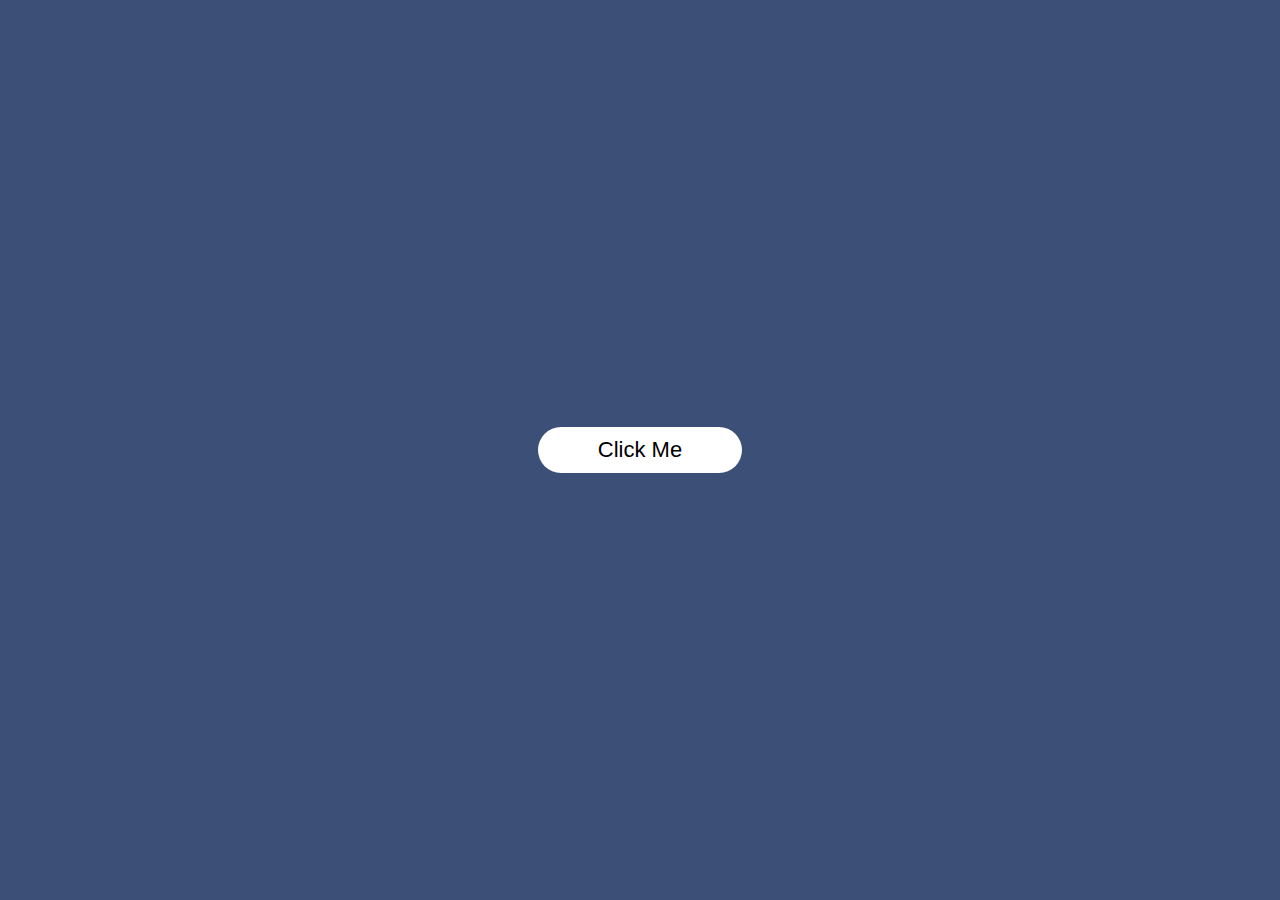
<file: modal/index.html>
<!DOCTYPE html>
<html lang="en">
  <head>
    <meta charset="UTF-8" />
    <meta http-equiv="X-UA-Compatible" content="IE=edge" />
    <meta name="viewport" content="width=device-width, initial-scale=1.0" />
    <title>Modal</title>
    <style>
      * {
        margin: 0;
        padding: 0;
        box-sizing: border-box;
        font-family: "Poppins", sans-serif;
      }
      .container {
        width: 100%;
        height: 100vh;
        background: #3c5077;
        display: flex;
        align-items: center;
        justify-content: center;
      }
      .btn {
        padding: 10px 60px;
        background: #fff;
        border: 0;
        outline: none;
        cursor: pointer;
        font-size: 22px;
        font-weight: 500;
        border-radius: 30px;
      }
      .popup {
        width: 400px;
        background: #fff;
        border-radius: 6px;
        position: absolute;
        top: 0;
        left: 50%;
        transform: translate(-50%, -50%) scale(0.1);
        text-align: center;
        padding: 0 30px 30px;
        color: #333;
        visibility: hidden;
        transition: transform 0.4s, top 0.4s;
      }
      .popupOpen {
        transform: translate(-50%, -50%) scale(1);
        visibility: visible;
        top: 50%;
      }
      .popup > img {
        width: 100px;
        margin-top: -50px;
        border-radius: 50%;
        box-shadow: 0 2px 5px rgba(0, 0, 0, 0.2);
        margin-bottom: 20px;
      }
      .popup h2 {
        font-size: 38px;
        font-weight: 500;
        margin: 30px 0 10px;
        margin-bottom: 25px;
      }
      .popup > button {
        width: 100%;
        margin-top: 50px;
        padding: 10px 0;
        background: #6fdf49;
        color: #fff;
        cursor: pointer;
        border: 0;
        outline: none;
        font-size: 18px;
        border-radius: 4px;
        box-shadow: 0 2px 5px rgba(0, 0, 0, 0.2);
      }
    </style>
  </head>
  <body>
    <div class="container">
      <button type="submit" class="btn" onclick="openModal()">Click Me</button>
      <h3></h3>
      <div class="popup">
        <img src="./success-icon.png" alt="success" />
        <h2>Thank You !</h2>
        <p>Your details has been successfully submited. Thanks!</p>
        <button type="button" onclick="closeModal()">OK</button>
      </div>
    </div>
  </body>
</html>

<script>
  let modal = document.querySelector(".popup");
  function openModal() {
    modal.classList.add("popupOpen");
    //  alert("hello");
  }
  function closeModal() {
    modal.classList.remove("popupOpen");
  }
</script>
</file>
